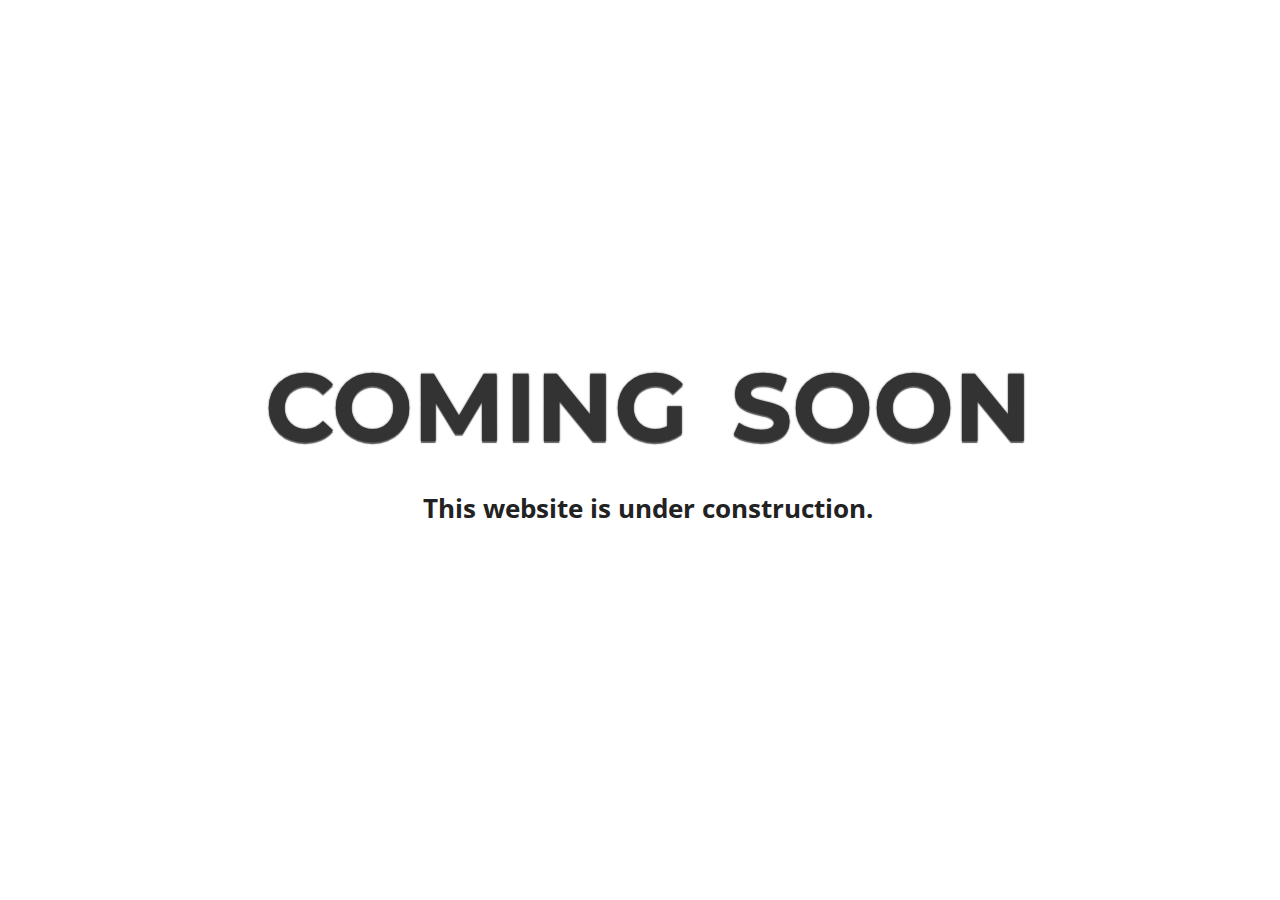
<file: comingsoon.html>
<html lang="en">
<head>
    <meta charset="UTF-8">
    <meta name="viewport" content="width=device-width, initial-scale=1.0">
    <link rel="stylesheet" href="STYLE/comingsoon.css">
    <title>Coming Soon</title>
</head>
<body>
    <div class="container">
    <div class="wrapper">
      <div class="content">
        <div class="item">
          <h1>COMING SOON</h1>
          <p>This website is under construction.</p>
        </div>
      </div>
    </div>
  </div>
</body>
</html>
</file>
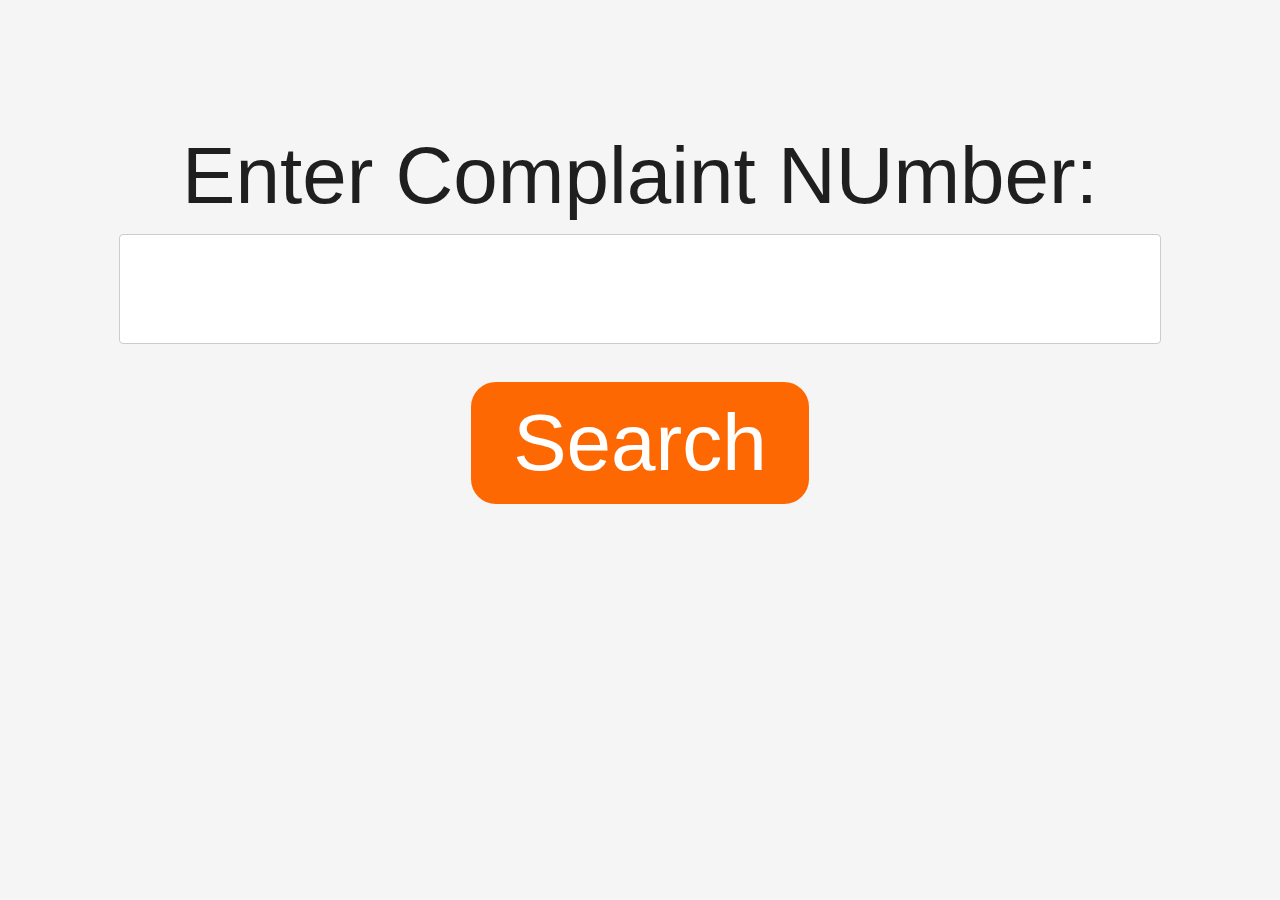
<file: track.html>
<!DOCTYPE html>
<html>
<head>
    <title>Track the Repair</title>
    <script src="js/track.js"></script>
    <link rel="stylesheet" href="css/track.css">
</head>
<body>
    <form id="serialForm">
        <label for="serialInput" class="text"><h2>Enter Complaint NUmber:</h2></label>
        <input type="text" id="serialInput" name="serialInput" required>
        <br>
        <button type="submit" class="button btn btn-light btn-radius btn-brd">Search</button>
    </form>
    <div id="descriptionContainer"></div>

    <script>
        
    </script>
</body>
</html>
</file>
<file: STYLE/comingsoon.css>
@import url(https://fonts.googleapis.com/css?family=Montserrat);
@import url(https://fonts.googleapis.com/css?family=Open+Sans:400,700);

h1 {
  margin: 0;
  font-family: 'Montserrat', sans-serif;
  font-size: 4em;
  color: #333;
  -webkit-text-shadow: 0 2px 1px rgba(0, 0, 0, 0.6), 0 0 2px rgba(0, 0, 0, 0.7);
  -moz-text-shadow: 0 2px 1px rgba(0, 0, 0, 0.6), 0 0 2px rgba(0, 0, 0, 0.7);
  text-shadow: 0 2px 1px rgba(0, 0, 0, 0.6), 0 0 2px rgba(0, 0, 0, 0.7);
  word-spacing: 16px;
}

p {
  font-family: 'Open Sans', sans-serif;
  font-size: 1.4em;
  font-weight: bold;
  color: #222;
  text-shadow: 0 0 40px #FFFFFF, 0 0 30px #FFFFFF, 0 0 20px #FFFFFF;
}

.container {
  position: absolute;
  top: 0;
  bottom: 0;
  width: 100%;
  background: url('');
  background-size: cover;
}

.wrapper {
  width: 100%;
  min-height: 100%;
  height: auto;
  display: table;
}

.content {
  display: table-cell;
  vertical-align: middle;
}

.item {
  width: auto;
  height: auto;
  margin: 0 auto;
  text-align: center;
  padding: 8px;
}

@media only screen and (min-width: 800px) {
  h1 {
    font-size: 6em;
  }
  p {
    font-size: 1.6em;
  }
}

@media only screen and (max-width: 320px) {
  h1 {
    font-size: 2em;
  }
  p {
    font-size: 1.2em;
  }
}
</file>
<file: css/track.css>
body {
    font-family: 'Raleway', sans-serif;
    margin: 0;
    padding: 0;
    background-color: #f5f5f5;
    text-align: center;
}
h2
{
    letter-spacing: 0;
    font-weight: normal;
    position: relative;
    padding: 0 0 10px 0;
    font-size: 500%;
    font-weight: normal;
    line-height: 120% !important;
    color: #1f1f1f;
    margin: 0

}

#container {
    max-width: 80%;
    margin: 0 auto;
    padding: 20px;
    background-color: #fff;
    border-radius: 5px;
    box-shadow: 0 2px 4px rgba(0, 0, 0, 0.1);
}

#serialForm {
    display: flex;
    
    flex-direction: column;
    align-items: center;
    margin-bottom: 20px;
    margin-top: 10%;

}

#serialInput {
    font-size: 500%;
    width: 80%;
    padding: 8px;
    border: 1px solid #ccc;
    border-radius: 4px;
    margin-bottom: 10px;
}

#searchButton:hover {
    background-color: #0056b3;
}

#descriptionContainer {
    font-size: 800%;
    font-weight: bold;
    text-align: center;
    line-height: 120% !important;

}

.btn-brd {
    -webkit-border-radius: 25px 25px 25px 25px;
    -moz-border-radius: 25px 25px 25px 25px;
    border-radius:25px 25px 25px 25px;
    margin-top: 10px;

}

.btn-light {
    padding: 13px 40px;
    font-size: 500%;
    border: 2px solid #fd6802;
    color: #ffffff;
    background-color: #fd6802;
    margin-top: 10px;

}

.btn-dark {
    padding: 13px 40px;
    font-size: 500%;
    border: 1px solid #ececec !important;
    color: #1f1f1f;
    background-color: transparent;
}

.btn-light:hover,
.btn-light:focus {
    border-color: #fd6802;
    color: rgba(255, 255, 255);
	background: #393939;
}
</file>
